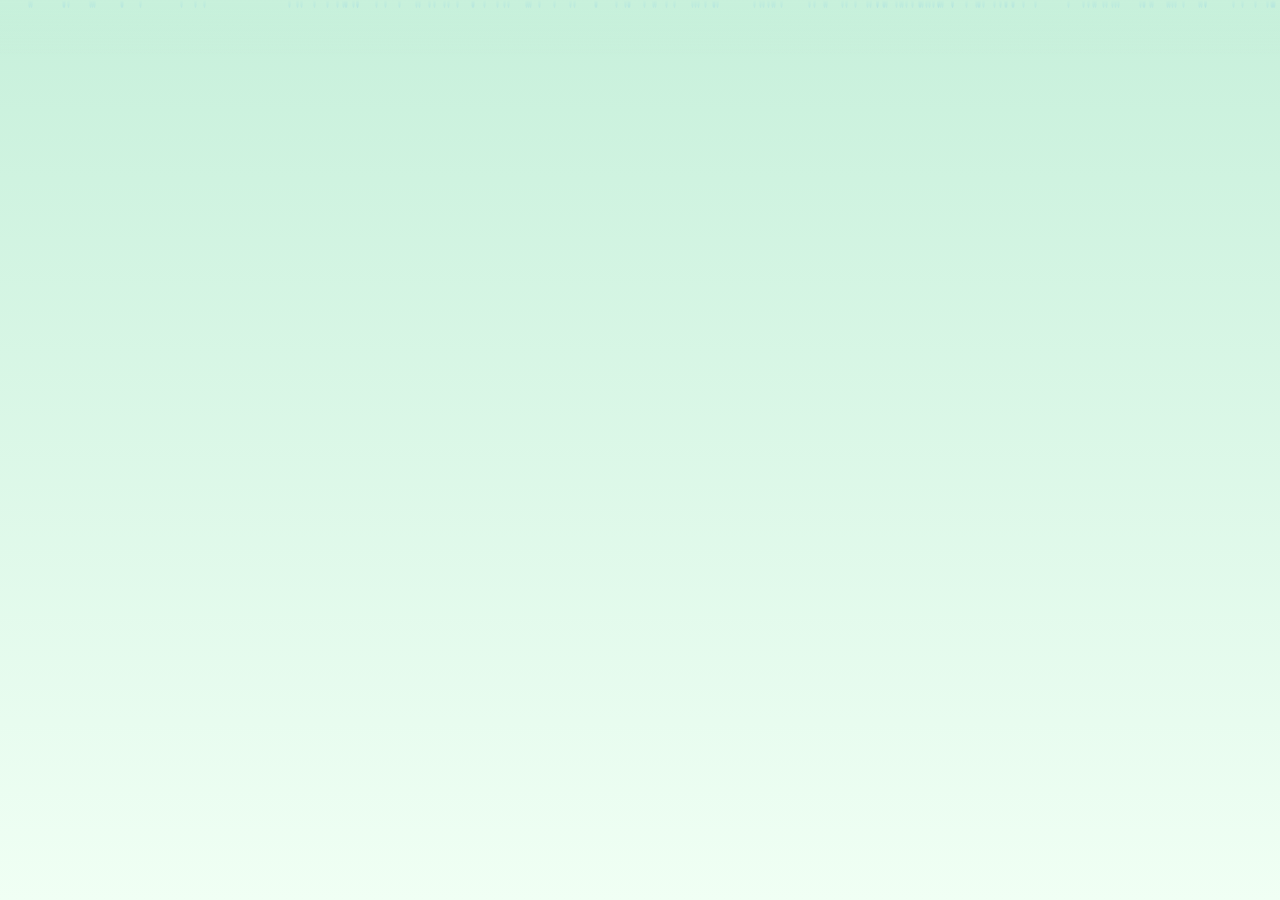
<file: index.html>
<!DOCTYPE html>
<html lang="pt-br">
<head>
  <meta charset="UTF-8" />
  <meta name="viewport" content="width=device-width, initial-scale=1.0"/>
  <title>Festejando a Conexão Campo-Cidade</title>
  <link rel="stylesheet" href="style.css" />
</head>
<body>

  <div id="splash">
    <div class="background-effect"></div>
    <div class="water-effect"></div>
    <h1 class="fade-in">🌾 Festejando a Conexão Campo-Cidade 🌐</h1>
    <p class="fade-in delay1">Unindo o tradicional e o tecnológico em um só lugar.</p>
    <button class="fade-in delay2" onclick="enterSite()">Entrar no site</button>
  </div>

  <div id="mainContent">
    <header>
      <h2>Bem-vindo ao nosso festival!</h2>
      <nav>
        <ul>
          <li><a href="index1.html">Sobre o Evento</a></li>
          <li><a href="index2.html">Programação</a></li>
          <li><a href="index3.html">Galeria</a></li>
          <li><a href="index4.html">Contato</a></li>
        </ul>
      </nav>
    </header>
    <main>
      <section class="card">
        <h3>🌻 Integração entre campo e cidade</h3>
        <p>Nosso festival celebra a sinergia entre a natureza e a inovação urbana. Levamos conhecimento tecnológico ao campo e trazemos os valores da terra à cidade.</p>
      </section>
      <section class="card">
        <h3>🚜 Tecnologias Sustentáveis</h3>
        <p>Drones na agricultura, sensores de umidade no solo e apps para gestão rural estão entre as inovações que unem os dois mundos.</p>
      </section>
      <section class="card">
        <h3>🍃 Conhecimento que se compartilha</h3>
        <p>O evento é também um espaço de escuta ativa: agricultores, cientistas, estudantes e empreendedores se encontram para trocar saberes e experiências.</p>
      </section>
    </main>
    <footer>
      <p>&copy; 2025 - Festejando a Conexão Campo-Cidade</p>
    </footer>
  </div>

  <div class="rain" id="rain"></div>

  <script>
    function enterSite() {
      const splash = document.getElementById('splash');
      const main = document.getElementById('mainContent');
      const rain = document.getElementById('rain');

      splash.style.transition = 'opacity 1s ease';
      splash.style.opacity = '0';

      // Faz a chuva sumir aos poucos
      rain.style.transition = 'opacity 2s ease';
      rain.style.opacity = '0';

      setTimeout(() => {
        splash.style.display = 'none';
        rain.style.display = 'none';
        main.style.display = 'block';
        main.style.opacity = '0';
        setTimeout(() => {
          main.style.transition = 'opacity 1.5s ease';
          main.style.opacity = '1';
        }, 50);
      }, 2000);
    }

    // Criar gotas de chuva
    const rainContainer = document.getElementById('rain');
    for (let i = 0; i < 150; i++) {
      const drop = document.createElement('div');
      drop.classList.add('drop');
      drop.style.left = `${Math.random() * 100}vw`;
      drop.style.animationDuration = `${Math.random() * 1 + 0.5}s`;
      drop.style.animationDelay = `${Math.random() * 5}s`;
      rainContainer.appendChild(drop);
    }
  </script>
</body>
</html>
</file>
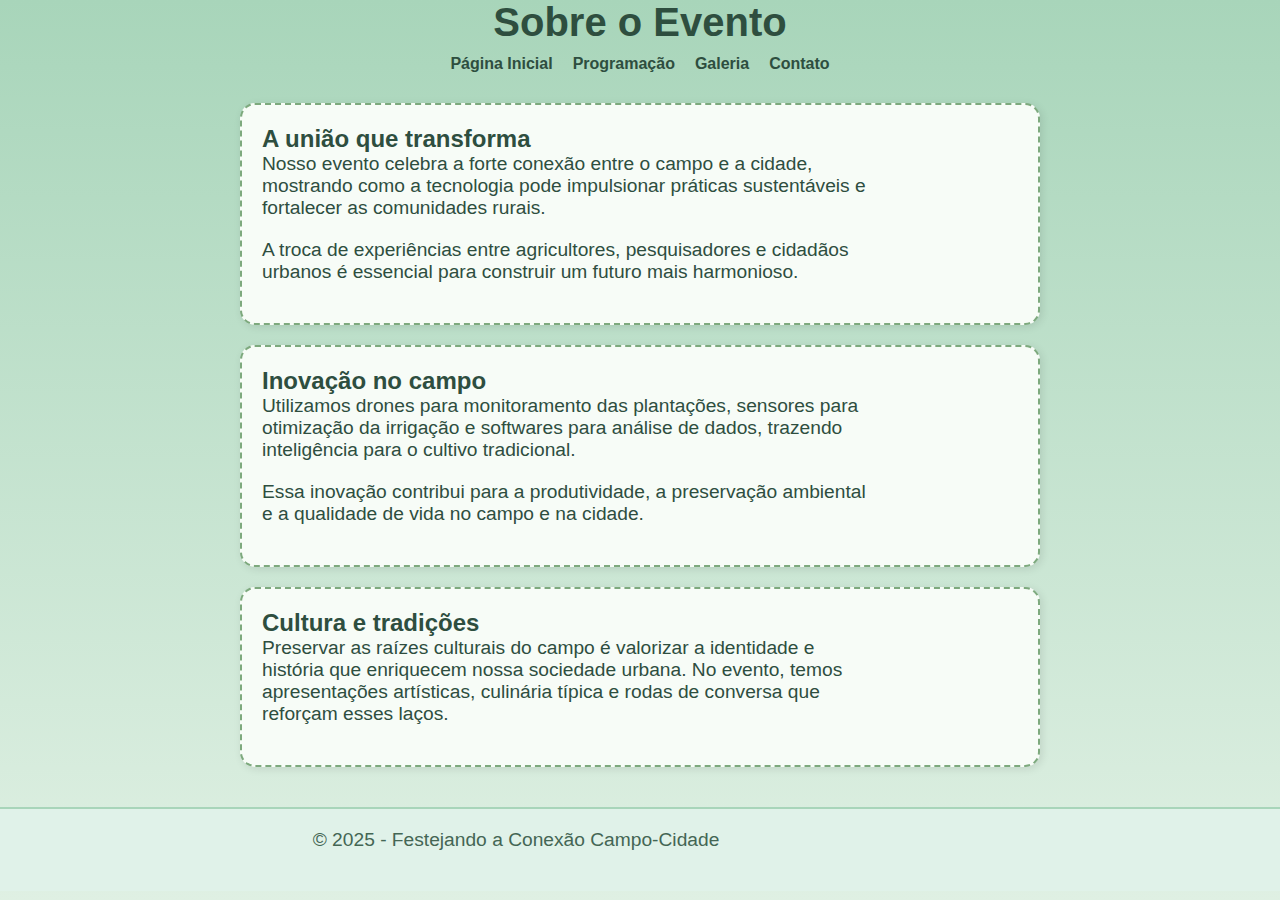
<file: index1.html>
<!DOCTYPE html>
<html lang="pt-br">
<head>
  <meta charset="UTF-8" />
  <meta name="viewport" content="width=device-width, initial-scale=1" />
  <title>Sobre o Evento - Festejando Campo-Cidade</title>
  <link rel="stylesheet" href="style.css" />
</head>
<body>

  <header>
    <h1>Sobre o Evento</h1>
    <nav>
      <ul>
        <li><a href="index.html">Página Inicial</a></li>
        <li><a href="index2.html">Programação</a></li>
        <li><a href="index3.html">Galeria</a></li>
        <li><a href="index4.html">Contato</a></li>
      </ul>
    </nav>
  </header>

  <main>
    <section class="card">
      <h2>A união que transforma</h2>
      <p>Nosso evento celebra a forte conexão entre o campo e a cidade, mostrando como a tecnologia pode impulsionar práticas sustentáveis e fortalecer as comunidades rurais.</p>
      <p>A troca de experiências entre agricultores, pesquisadores e cidadãos urbanos é essencial para construir um futuro mais harmonioso.</p>
    </section>

    <section class="card">
      <h2>Inovação no campo</h2>
      <p>Utilizamos drones para monitoramento das plantações, sensores para otimização da irrigação e softwares para análise de dados, trazendo inteligência para o cultivo tradicional.</p>
      <p>Essa inovação contribui para a produtividade, a preservação ambiental e a qualidade de vida no campo e na cidade.</p>
    </section>

    <section class="card">
      <h2>Cultura e tradições</h2>
      <p>Preservar as raízes culturais do campo é valorizar a identidade e história que enriquecem nossa sociedade urbana. No evento, temos apresentações artísticas, culinária típica e rodas de conversa que reforçam esses laços.</p>
    </section>
  </main>

  <footer>
    <p>&copy; 2025 - Festejando a Conexão Campo-Cidade</p>
  </footer>

</body>
</html>
</file>
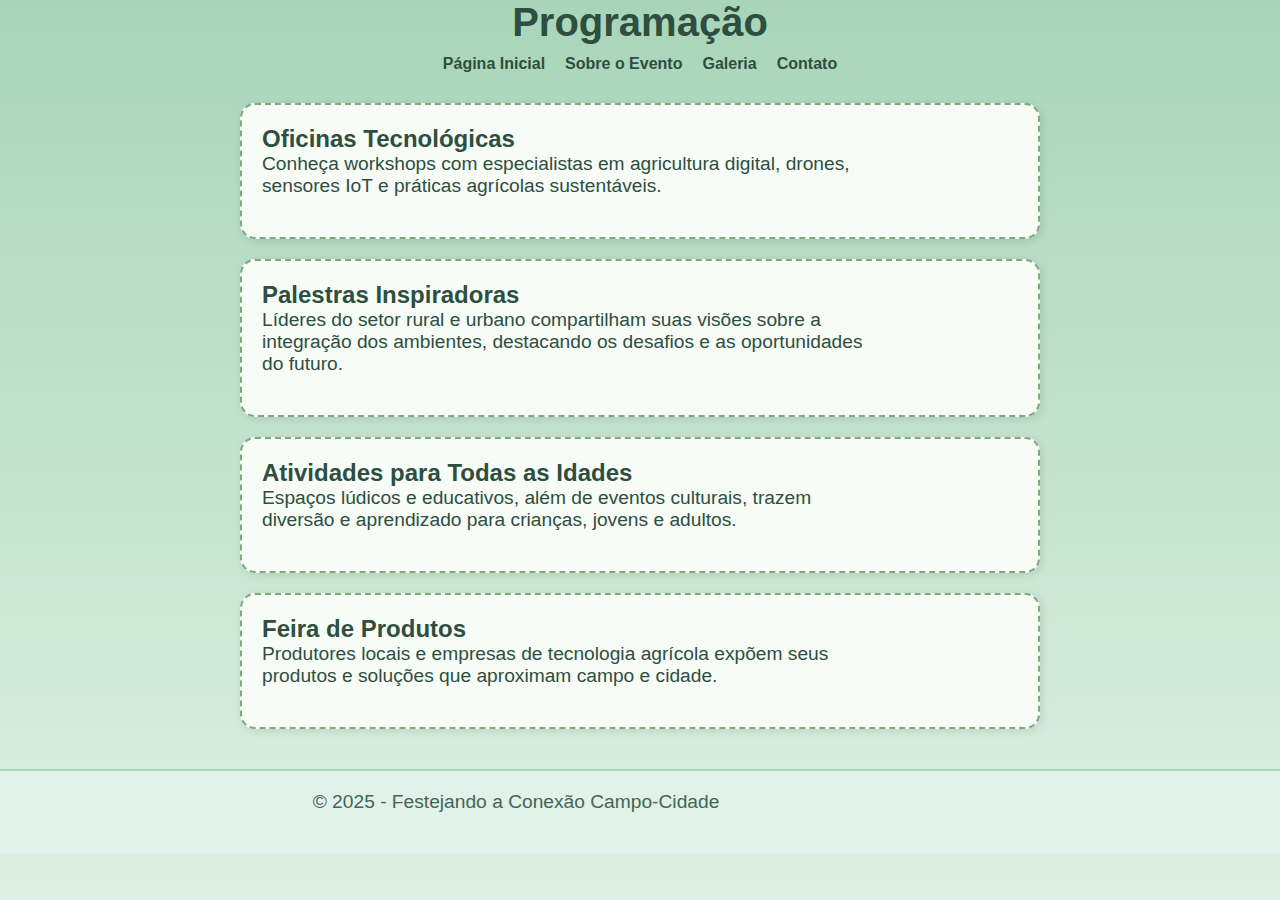
<file: index2.html>
<!DOCTYPE html>
<html lang="pt-br">
<head>
  <meta charset="UTF-8" />
  <meta name="viewport" content="width=device-width, initial-scale=1" />
  <title>Programação - Festejando Campo-Cidade</title>
  <link rel="stylesheet" href="style.css" />
</head>
<body>

  <header>
    <h1>Programação</h1>
    <nav>
      <ul>
        <li><a href="index.html">Página Inicial</a></li>
        <li><a href="index1.html">Sobre o Evento</a></li>
        <li><a href="index3.html">Galeria</a></li>
        <li><a href="index4.html">Contato</a></li>
      </ul>
    </nav>
  </header>

  <main>
    <section class="card">
      <h2>Oficinas Tecnológicas</h2>
      <p>Conheça workshops com especialistas em agricultura digital, drones, sensores IoT e práticas agrícolas sustentáveis.</p>
    </section>

    <section class="card">
      <h2>Palestras Inspiradoras</h2>
      <p>Líderes do setor rural e urbano compartilham suas visões sobre a integração dos ambientes, destacando os desafios e as oportunidades do futuro.</p>
    </section>

    <section class="card">
      <h2>Atividades para Todas as Idades</h2>
      <p>Espaços lúdicos e educativos, além de eventos culturais, trazem diversão e aprendizado para crianças, jovens e adultos.</p>
    </section>

    <section class="card">
      <h2>Feira de Produtos</h2>
      <p>Produtores locais e empresas de tecnologia agrícola expõem seus produtos e soluções que aproximam campo e cidade.</p>
    </section>
  </main>

  <footer>
    <p>&copy; 2025 - Festejando a Conexão Campo-Cidade</p>
  </footer>

</body>
</html>
</file>
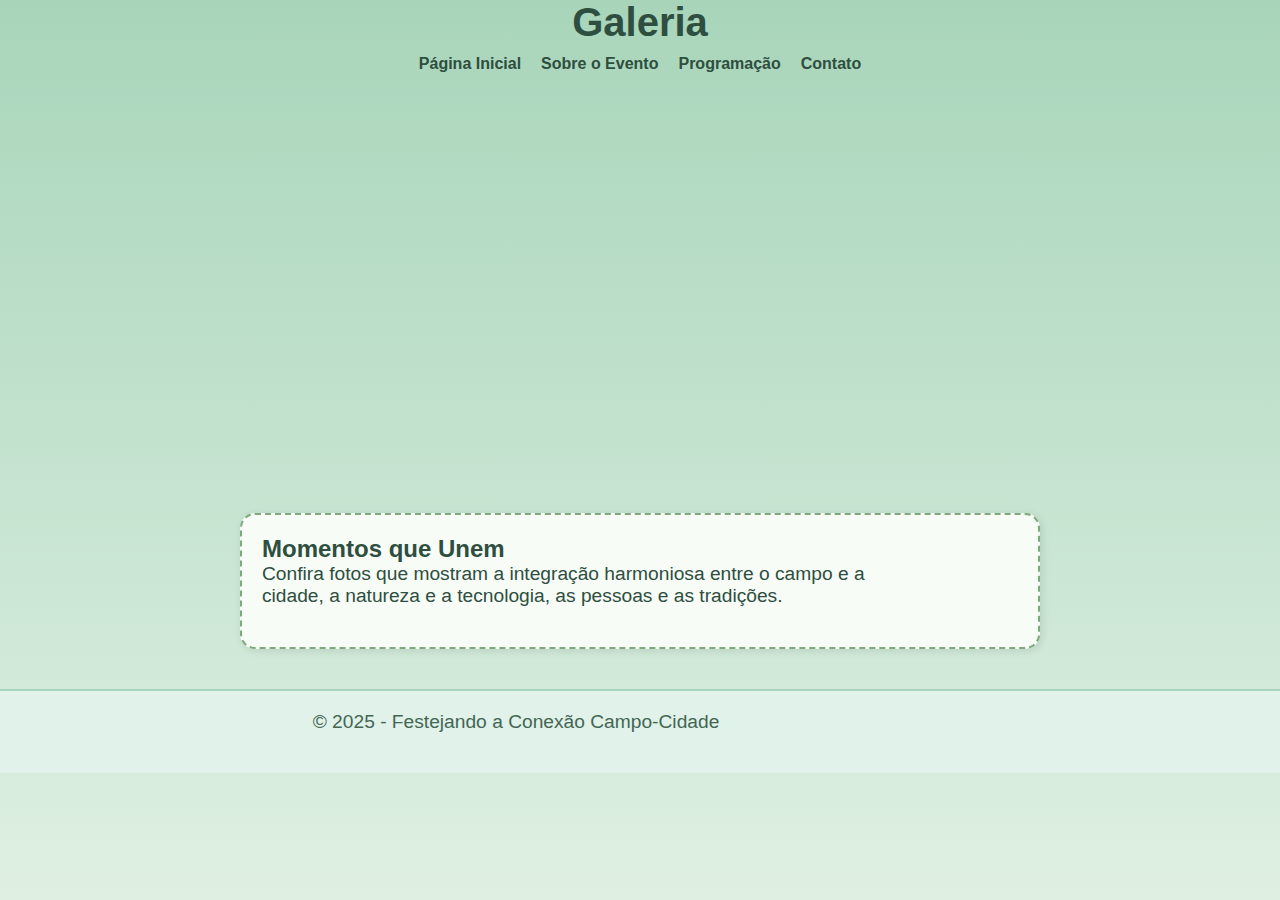
<file: index3.html>
<!DOCTYPE html>
<html lang="pt-br">
<head>
  <meta charset="UTF-8" />
  <meta name="viewport" content="width=device-width, initial-scale=1" />
  <title>Galeria - Festejando Campo-Cidade</title>
  <link rel="stylesheet" href="style.css" />
</head>
<body>

  <header>
    <h1>Galeria</h1>
    <nav>
      <ul>
        <li><a href="index.html">Página Inicial</a></li>
        <li><a href="index1.html">Sobre o Evento</a></li>
        <li><a href="index2.html">Programação</a></li>
        <li><a href="index4.html">Contato</a></li>
      </ul>
    </nav>
  </header>

  <main>
    <div id="gallery">
      <div class="gallery-img" style="background-image: url('https://images.unsplash.com/photo-1506744038136-46273834b3fb?auto=format&fit=crop&w=400&q=80');"></div>
      <div class="gallery-img" style="background-image: url('https://images.unsplash.com/photo-1469474968028-56623f02e42e?auto=format&fit=crop&w=400&q=80');"></div>
      <div class="gallery-img" style="background-image: url('https://images.unsplash.com/photo-1501004318641-b39e6451bec6?auto=format&fit=crop&w=400&q=80');"></div>
      <div class="gallery-img" style="background-image: url('https://images.unsplash.com/photo-1500534623283-312aade485b7?auto=format&fit=crop&w=400&q=80');"></div>
    </div>
    <section class="card">
      <h2>Momentos que Unem</h2>
      <p>Confira fotos que mostram a integração harmoniosa entre o campo e a cidade, a natureza e a tecnologia, as pessoas e as tradições.</p>
    </section>
  </main>

  <footer>
    <p>&copy; 2025 - Festejando a Conexão Campo-Cidade</p>
  </footer>

</body>
</html>
</file>
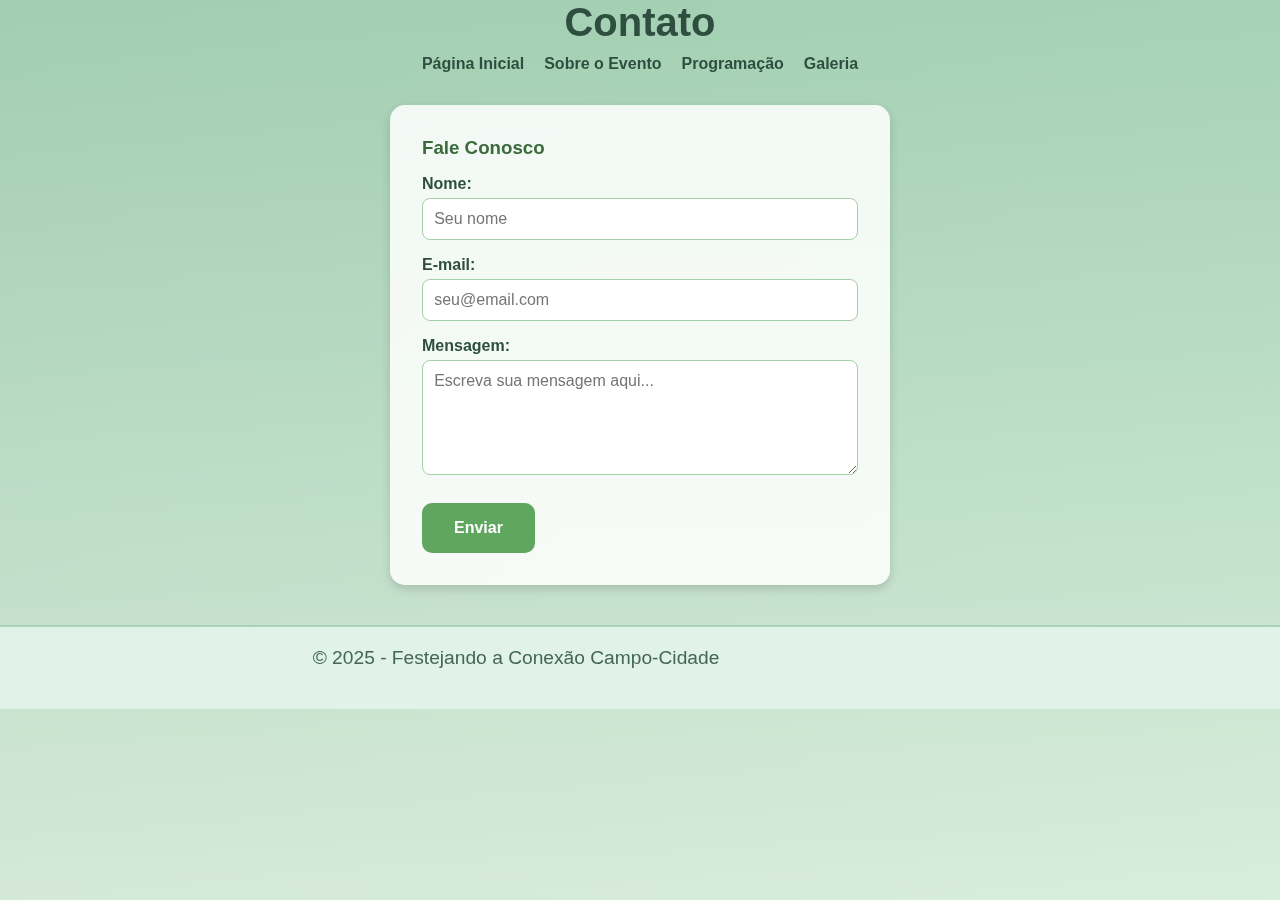
<file: index4.html>
<!DOCTYPE html>
<html lang="pt-br">
<head>
  <meta charset="UTF-8" />
  <meta name="viewport" content="width=device-width, initial-scale=1" />
  <title>Contato - Festejando Campo-Cidade</title>
  <link rel="stylesheet" href="style.css" />
</head>
<body>

  <div id="contact-bg"></div>

  <header>
    <h1>Contato</h1>
    <nav>
      <ul>
        <li><a href="index.html">Página Inicial</a></li>
        <li><a href="index1.html" target="_blank">Sobre o Evento</a></li>
        <li><a href="index2.html" target="_blank">Programação</a></li>
        <li><a href="index3.html" target="_blank">Galeria</a></li>
      </ul>
    </nav>
  </header>

  <main>
    <form class="contact-form" action="#" method="post">
      <h3>Fale Conosco</h3>
      <label for="name">Nome:</label>
      <input type="text" id="name" name="name" placeholder="Seu nome" required />

      <label for="email">E-mail:</label>
      <input type="email" id="email" name="email" placeholder="seu@email.com" required />

      <label for="message">Mensagem:</label>
      <textarea id="message" name="message" rows="5" placeholder="Escreva sua mensagem aqui..." required></textarea>

      <button type="submit">Enviar</button>
    </form>
  </main>

  <footer>
    <p>&copy; 2025 - Festejando a Conexão Campo-Cidade</p>
  </footer>

</body>
</html>
</file>
<file: style.css>
* {
  margin: 0;
  padding: 0;
  box-sizing: border-box;
}

body {
  font-family: 'Segoe UI', sans-serif;
  background: linear-gradient(to bottom, #a8d5ba, #dff0e3);
  color: #2e4e3f;
  min-height: 100vh;
  overflow-x: hidden;
}

/* Splash Screen */
#splash {
  height: 100vh;
  display: flex;
  flex-direction: column;
  justify-content: center;
  align-items: center;
  text-align: center;
  background: linear-gradient(to bottom, #c7f0db, #f0fff4);
  position: relative;
  z-index: 2;
  transition: opacity 1s;
}

h1 {
  font-size: 2.5em;
  margin-bottom: 10px;
}

p {
  font-size: 1.2em;
  margin-bottom: 20px;
  max-width: 80%;
}

button {
  padding: 10px 25px;
  font-size: 1em;
  background-color: #4caf50;
  color: white;
  border: none;
  border-radius: 8px;
  cursor: pointer;
  transition: background-color 0.3s ease;
}

button:hover {
  background-color: #388e3c;
}

.fade-in {
  opacity: 0;
  animation: fadeIn 2s ease forwards;
}

.delay1 {
  animation-delay: 1s;
}

.delay2 {
  animation-delay: 2s;
}

@keyframes fadeIn {
  to {
    opacity: 1;
  }
}

/* Conteúdo Principal */
#mainContent {
  display: none;
  padding: 30px;
  background-color: #ffffffd5;
  position: relative;
  z-index: 1;
}

header {
  text-align: center;
  margin-bottom: 30px;
}

nav ul {
  display: flex;
  justify-content: center;
  gap: 20px;
  list-style: none;
  margin-top: 10px;
  flex-wrap: wrap;
}

nav a {
  text-decoration: none;
  color: #2e4e3f;
  font-weight: bold;
  transition: color 0.3s;
}

nav a:hover {
  color: #4caf50;
}

section {
  margin-bottom: 40px;
}

.card {
  background-color: #f7fcf7;
  border: 2px dashed #7da97d;
  padding: 20px;
  border-radius: 15px;
  margin: 20px auto;
  max-width: 800px;
  box-shadow: 2px 2px 8px rgba(0,0,0,0.1);
}

footer {
  text-align: center;
  padding: 20px;
  background-color: #e0f2e9;
  color: #446654;
  border-top: 2px solid #a8d5ba;
  margin-top: 40px;
}

/* Chuva */
.rain {
  position: fixed;
  top: 0;
  left: 0;
  width: 100%;
  height: 100%;
  pointer-events: none;
  z-index: 10;
  transition: opacity 1.5s ease;
}

.drop {
  position: absolute;
  top: -10px;
  width: 3px;
  height: 18px;
  background: rgba(0, 123, 255, 0.5);
  animation: fall linear infinite;
  border-radius: 50%;
}

@keyframes fall {
  to {
    transform: translateY(100vh);
  }
}

/* Oculta o topo da chuva */
.rain::before {
  content: '';
  position: fixed;
  top: 0;
  left: 0;
  width: 180%;
  height: 55px;
  background: linear-gradient(to bottom, #c7f0db, transparent);
  z-index: 20;
  pointer-events: none;
}

/* Galeria */
#gallery {
  max-width: 900px;
  margin: 2rem auto;
  display: flex;
  flex-wrap: wrap;
  gap: 1rem;
  justify-content: center;
}

.gallery-img {
  width: 280px;
  height: 180px;
  background-color: #cce5cc;
  border-radius: 10px;
  box-shadow: 0 3px 6px rgba(0,0,0,0.1);
  background-size: cover;
  background-position: center;
  opacity: 0;
  animation: fadeIn 1.5s forwards;
}

.gallery-img:nth-child(1) { animation-delay: 0.3s; }
.gallery-img:nth-child(2) { animation-delay: 0.6s; }
.gallery-img:nth-child(3) { animation-delay: 0.9s; }
.gallery-img:nth-child(4) { animation-delay: 1.2s; }

/* Contato */
#contact-bg {
  position: fixed;
  top: 0;
  left: 0;
  width: 100vw;
  height: 100vh;
  background: linear-gradient(to bottom right, #7ca27c, #b5ddb5);
  opacity: 0.15;
  z-index: -1;
}

.contact-form {
  max-width: 500px;
  margin: 2rem auto;
  background: rgba(255,255,255,0.85);
  padding: 2rem;
  border-radius: 15px;
  box-shadow: 0 4px 10px rgba(0,0,0,0.15);
}

.contact-form h3 {
  margin-top: 0;
  color: #3a6b3a;
}

.contact-form label {
  display: block;
  margin-top: 1rem;
  font-weight: bold;
}

.contact-form input,
.contact-form textarea {
  width: 100%;
  padding: 0.7rem;
  margin-top: 0.3rem;
  border: 1px solid #a5cfa5;
  border-radius: 8px;
  font-size: 1rem;
  font-family: inherit;
  resize: vertical;
}

.contact-form button {
  margin-top: 1.5rem;
  padding: 1rem 2rem;
  background-color: #5fa65f;
  border: none;
  border-radius: 10px;
  color: white;
  font-weight: bold;
  cursor: pointer;
  transition: background-color 0.3s;
}

.contact-form button:hover {
  background-color: #4d8a4d;
}
</file>
